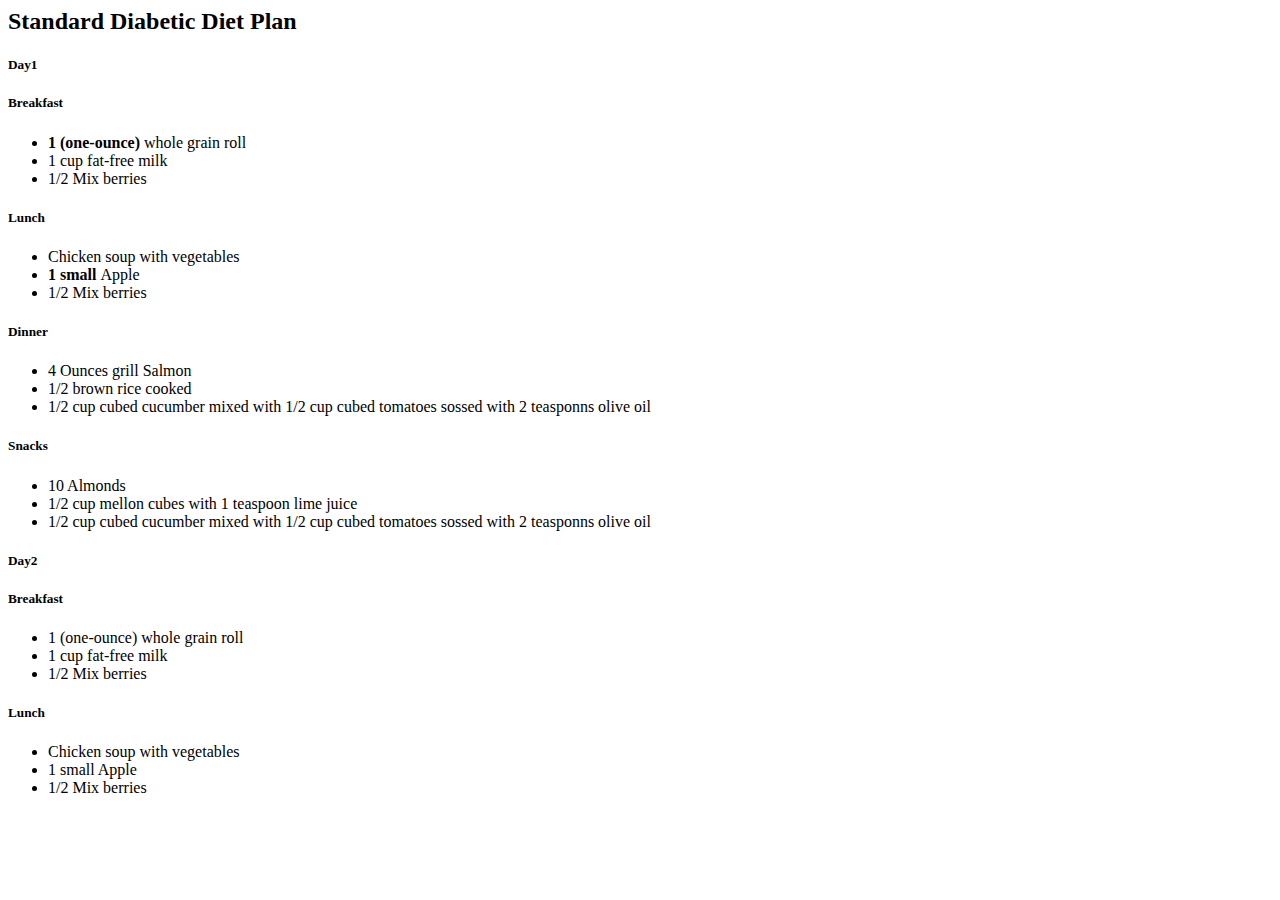
<file: Website/Home/demo.html>
<html>
<head>
<title>
Hello WOrld
</title>
</head>

<body>
    <div class="conatiner-fluid">
        <div class="row">
            <div class="col-12">
                <h2 >Standard Diabetic Diet Plan</h2>
                <h5 >Day1</h5>
                <h5>Breakfast</h5>
                <ul>
                    <li ><b>1 (one-ounce) </b> whole grain roll</li>
                    <li >1 cup fat-free milk</li>
                    <li >1/2 Mix berries</li>
                </ul>
                <h5>Lunch</h5>
                <ul>
                    <li >Chicken soup with vegetables</li>
                    <li ><b>1 small </b> Apple</li>
                    <li >1/2 Mix berries</li>
                </ul>
                <h5>Dinner</h5>
                <ul>
                    <li>4 Ounces grill Salmon </li>
                    <li >1/2 brown rice cooked</li>
                    <li >1/2 cup cubed  cucumber mixed with 1/2 cup cubed tomatoes sossed with 2 teasponns olive oil</li>
                </ul>
                <h5>Snacks</h5>
                <ul>
                    <li>10 Almonds </li>
                    <li >1/2 cup mellon cubes with 1 teaspoon lime juice</li>
                    <li >1/2 cup cubed  cucumber mixed with 1/2 cup cubed tomatoes sossed with 2 teasponns olive oil</li>
                </ul>
                <h5 >Day2</h5>
                <h5>Breakfast</h5>
                <ul>
                    <li >1 (one-ounce) whole grain roll</li>
                    <li >1 cup fat-free milk</li>
                    <li >1/2 Mix berries</li>
                </ul>
                <h5>Lunch</h5>
                <ul>
                    <li >Chicken soup with vegetables</li>
                    <li >1 small Apple</li>
                    <li >1/2 Mix berries</li>
                </ul>
            </div>
        </div>
    </div>
</body>

</html>
</file>
